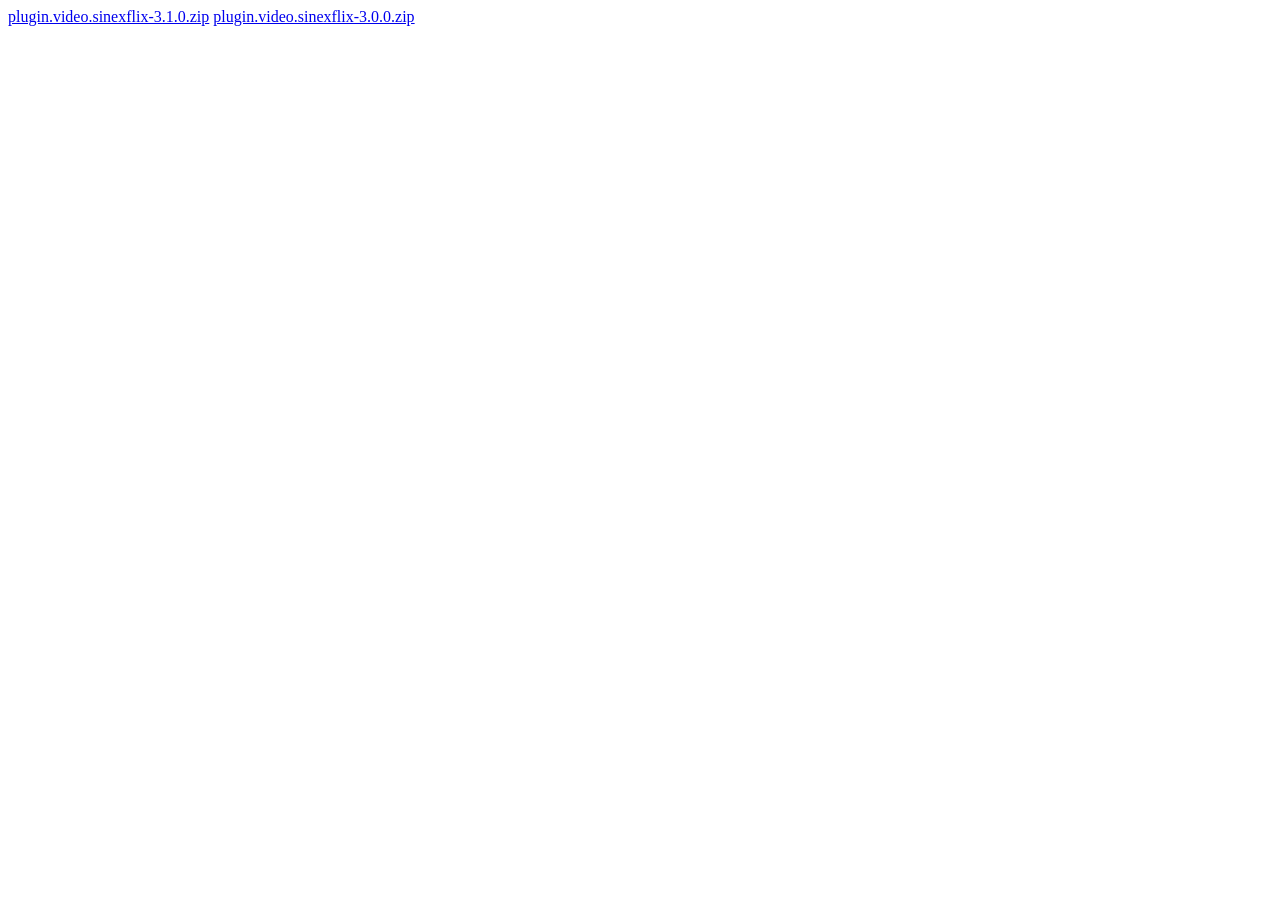
<file: plugin.video.sinexflix/index.html>
<!DOCTYPE html><html><body>
<a href="plugin.video.sinexflix-3.1.0.zip">plugin.video.sinexflix-3.1.0.zip</a>
<a href="plugin.video.sinexflix-3.0.0.zip">plugin.video.sinexflix-3.0.0.zip</a>
</body></html>
</file>
